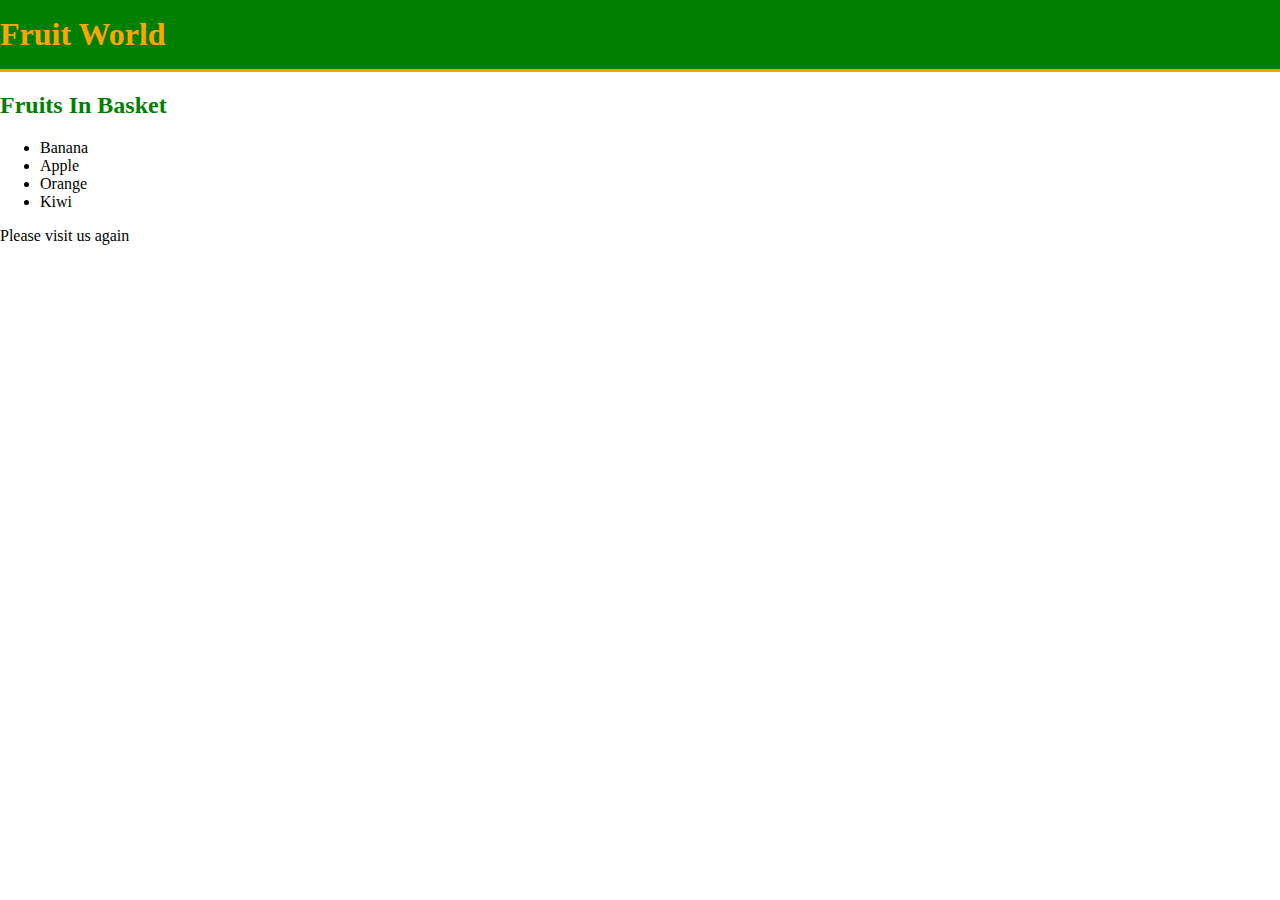
<file: task1/index.html>
<!DOCTYPE html>
<html lang="en">
  <head>
    <meta charset="UTF-8" />
    <meta http-equiv="X-UA-Compatible" content="IE=edge" />
    <meta name="viewport" content="width=device-width, initial-scale=1.0" />
    <title>Document</title>
  </head>
  <body style="margin: 0">
    <div id="header" style="padding: 1rem 0; background-color: lightblue">
      <h1 id="main-heading" style="margin: 0">Fruit Shop</h1>
    </div>
    <div>
      <h2 id="basket-heading">Fruits In Basket</h2>
      <ul class="fruits">
        <li class="fruit">Banana</li>
        <li class="fruit">Apple</li>
        <li class="fruit">Orange</li>
        <li class="fruit">Kiwi</li>
      </ul>
    </div>
    <div id="thanks"></div>
  </body>
  <script src="index.js"></script>
</html>
</file>
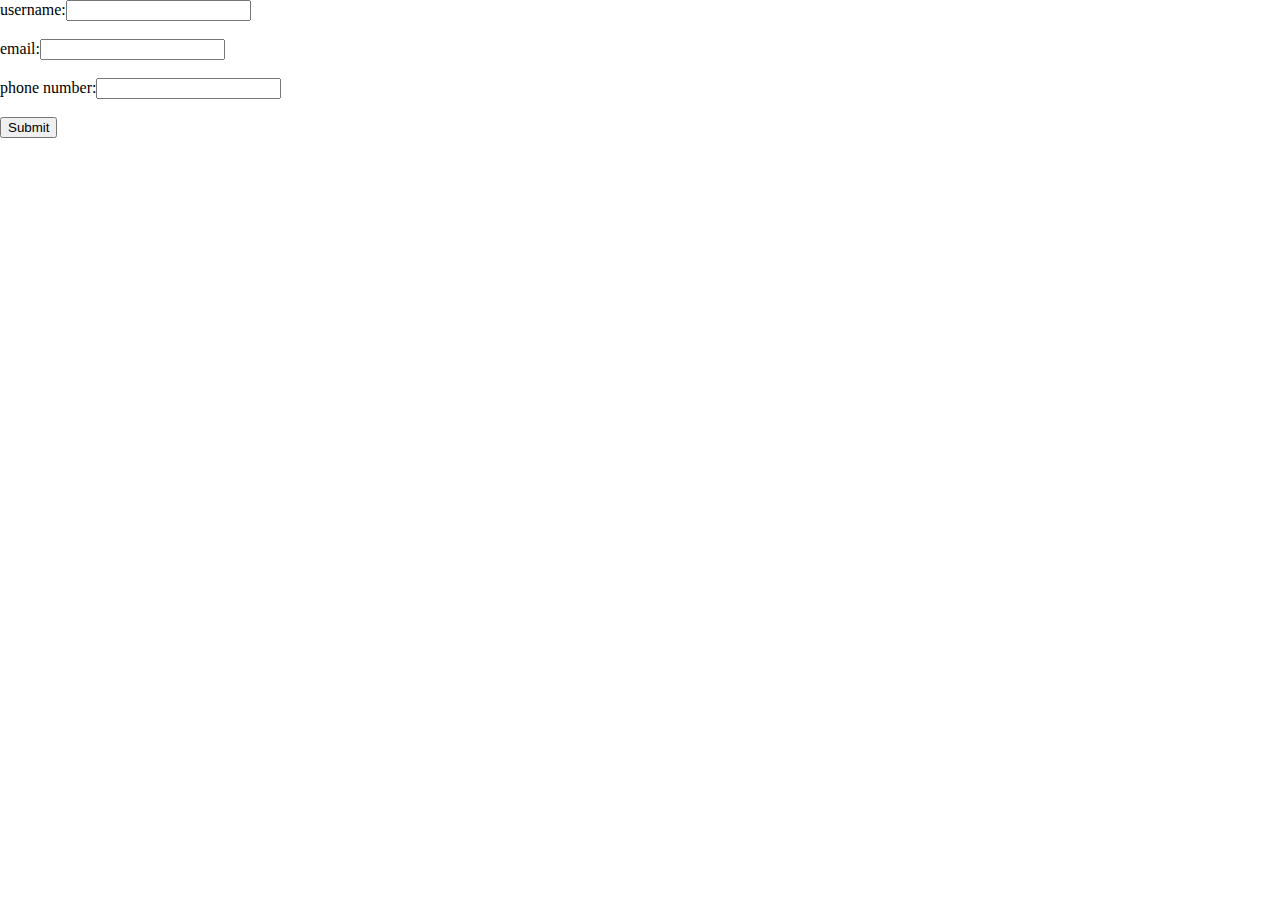
<file: task10/index.html>
<!DOCTYPE html>
<html lang="en">
  <head>
    <meta charset="UTF-8" />
    <meta http-equiv="X-UA-Compatible" content="IE=edge" />
    <meta name="viewport" content="width=device-width, initial-scale=1.0" />
    <title>Document</title>
  </head>
  <body style="margin: 0">
    <!-- Write your code below -->
     <form onsubmit="myFunction(event)">
      <label for="uname">username:</label><input type="text" name="uname" id="name"><br><br>
      <label for="uemail">email:</label><input type="email" name="uemail" id="email"><br><br>
      <label for="phn">phone number:</label><input type="tel" name="phn" id="phno"><br><br>
      <button type="submit" id="sub-btn">Submit</button>
  </body>
  <script src="index.js"></script>
</html>
</file>
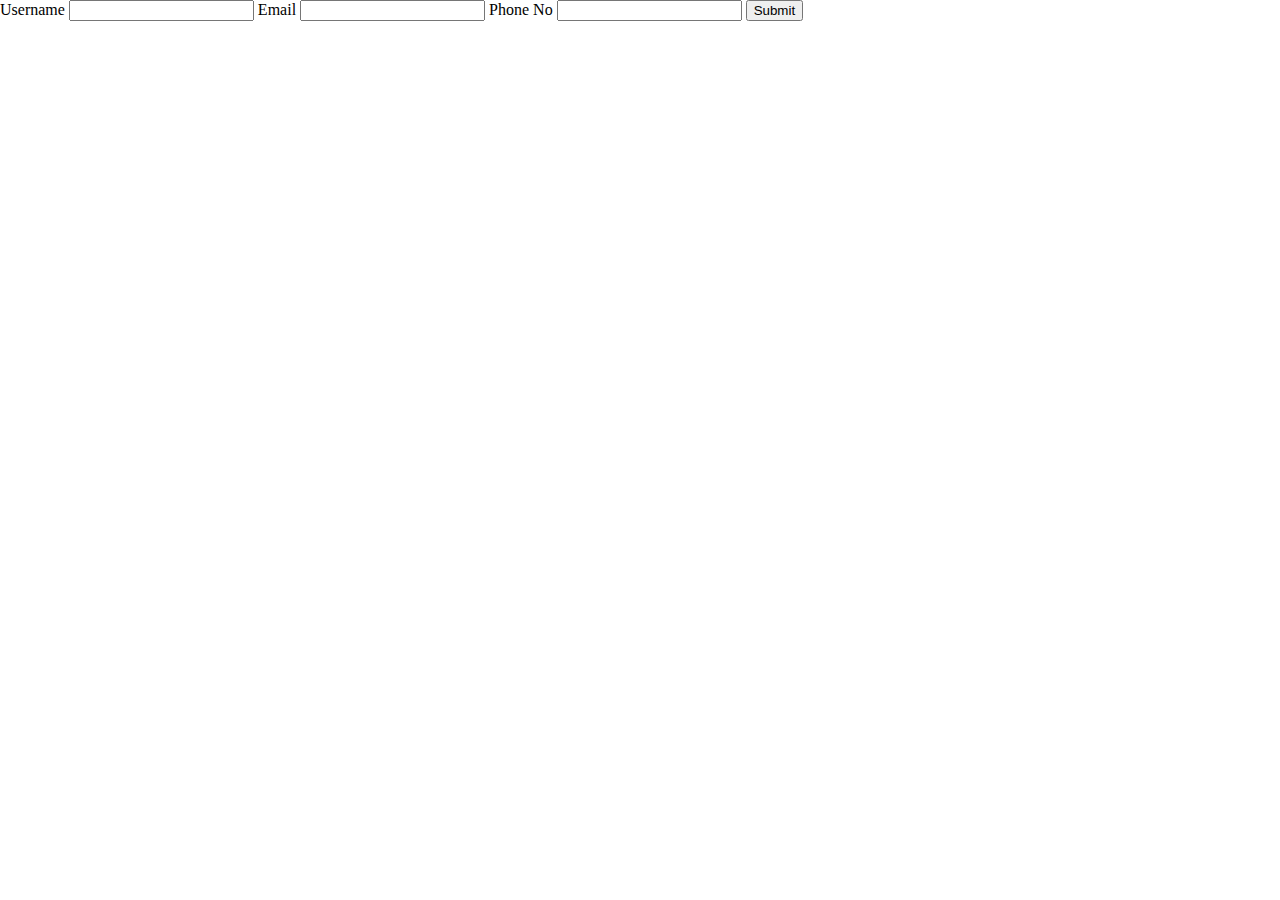
<file: task11/index.html>
<!DOCTYPE html>
<html lang="en">
  <head>
    <meta charset="UTF-8" />
    <meta http-equiv="X-UA-Compatible" content="IE=edge" />
    <meta name="viewport" content="width=device-width, initial-scale=1.0" />
    <title>Document</title>
  </head>
  <body style="margin: 0">
    <form onsubmit="handleFormSubmit(event)">
      <label for="username">Username</label>
      <input type="text" name="username" id="username" />
      <label for="email">Email</label>
      <input type="email" name="email" id="email" />
      <label for="phone">Phone No</label>
      <input type="tel" name="phone" id="phone" />
      <button type="submit">Submit</button>
    </form>
  </body>
  <script src="index.js"></script>
</html>
</file>
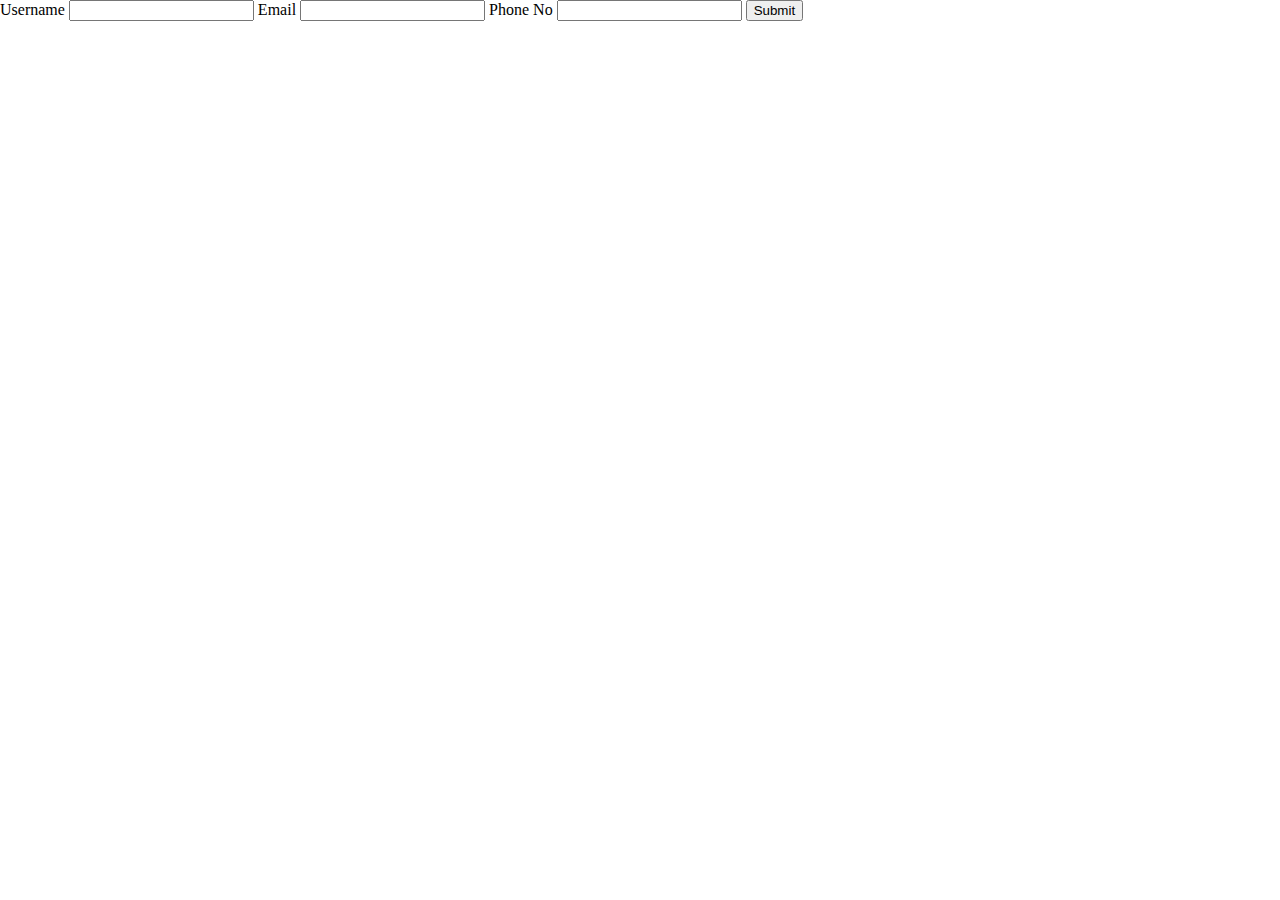
<file: task12/index.html>
<!DOCTYPE html>
<html lang="en">
  <head>
    <meta charset="UTF-8" />
    <meta http-equiv="X-UA-Compatible" content="IE=edge" />
    <meta name="viewport" content="width=device-width, initial-scale=1.0" />
    <title>Document</title>
  </head>
  <body style="margin: 0">
    <form onsubmit="handleFormSubmit(event)">
      <label for="username">Username</label>
      <input type="text" name="username" id="username" />
      <label for="email">Email</label>
      <input type="email" name="email" id="email" />
      <label for="phone">Phone No</label>
      <input type="tel" name="phone" id="phone" />
      <button type="submit">Submit</button>
      <ul class="details"></ul>
    </form>
    <!-- Add Unordered List Element Here -->
  </body>
  <script src="index.js"></script>
</html>
</file>
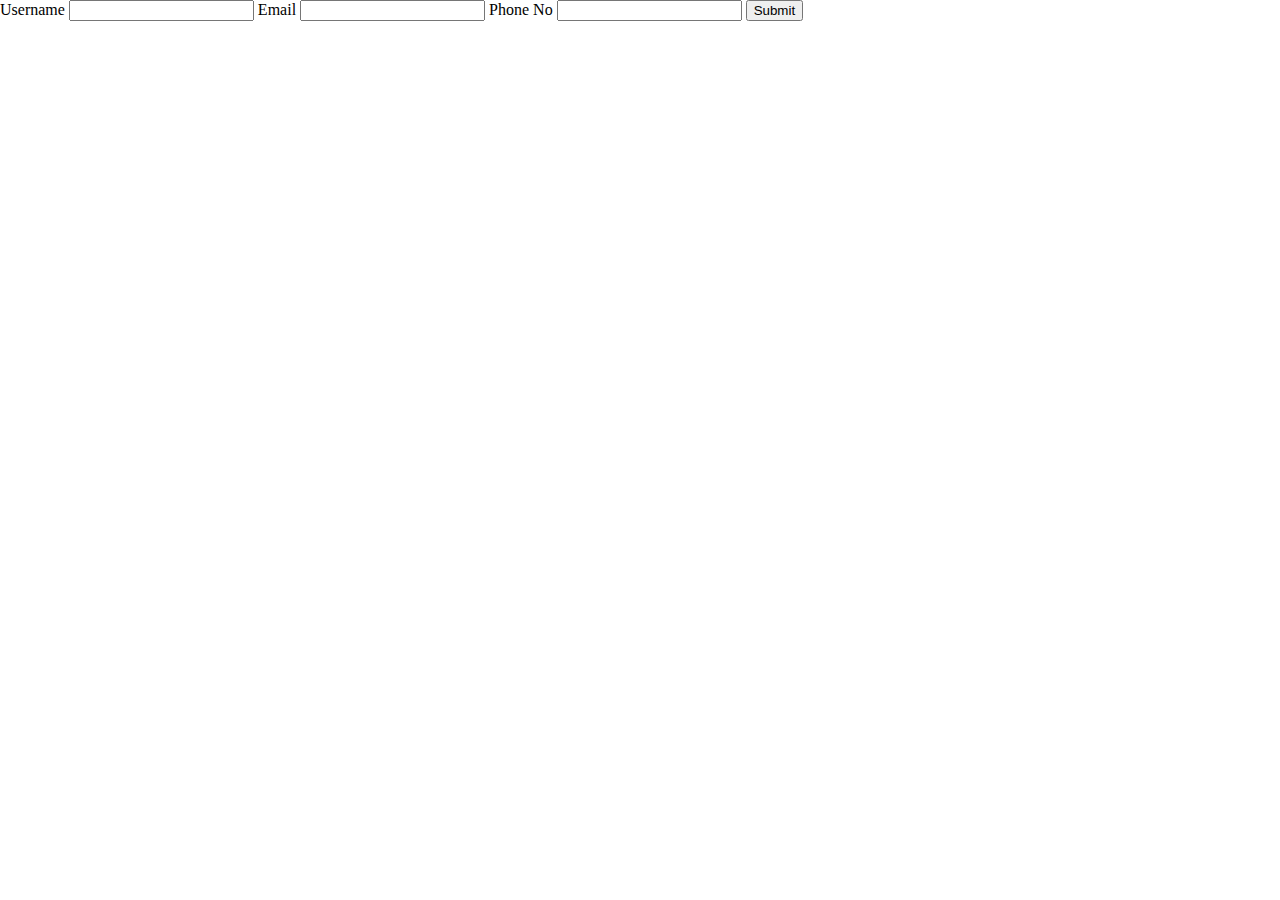
<file: task13/index.html>
<!DOCTYPE html>
<html lang="en">
  <head>
    <meta charset="UTF-8" />
    <meta http-equiv="X-UA-Compatible" content="IE=edge" />
    <meta name="viewport" content="width=device-width, initial-scale=1.0" />
    <title>Document</title>
  </head>
  <body style="margin: 0">
    <form onsubmit="handleFormSubmit(event)">
      <label for="username">Username</label>
      <input type="text" name="username" id="username" />
      <label for="email">Email</label>
      <input type="email" name="email" id="email" />
      <label for="phone">Phone No</label>
      <input type="tel" name="phone" id="phone" />
      <button type="submit">Submit</button>
    </form>
     <ul class="details"></ul>
  </body>
  <script src="index.js"></script>
</html>
</file>
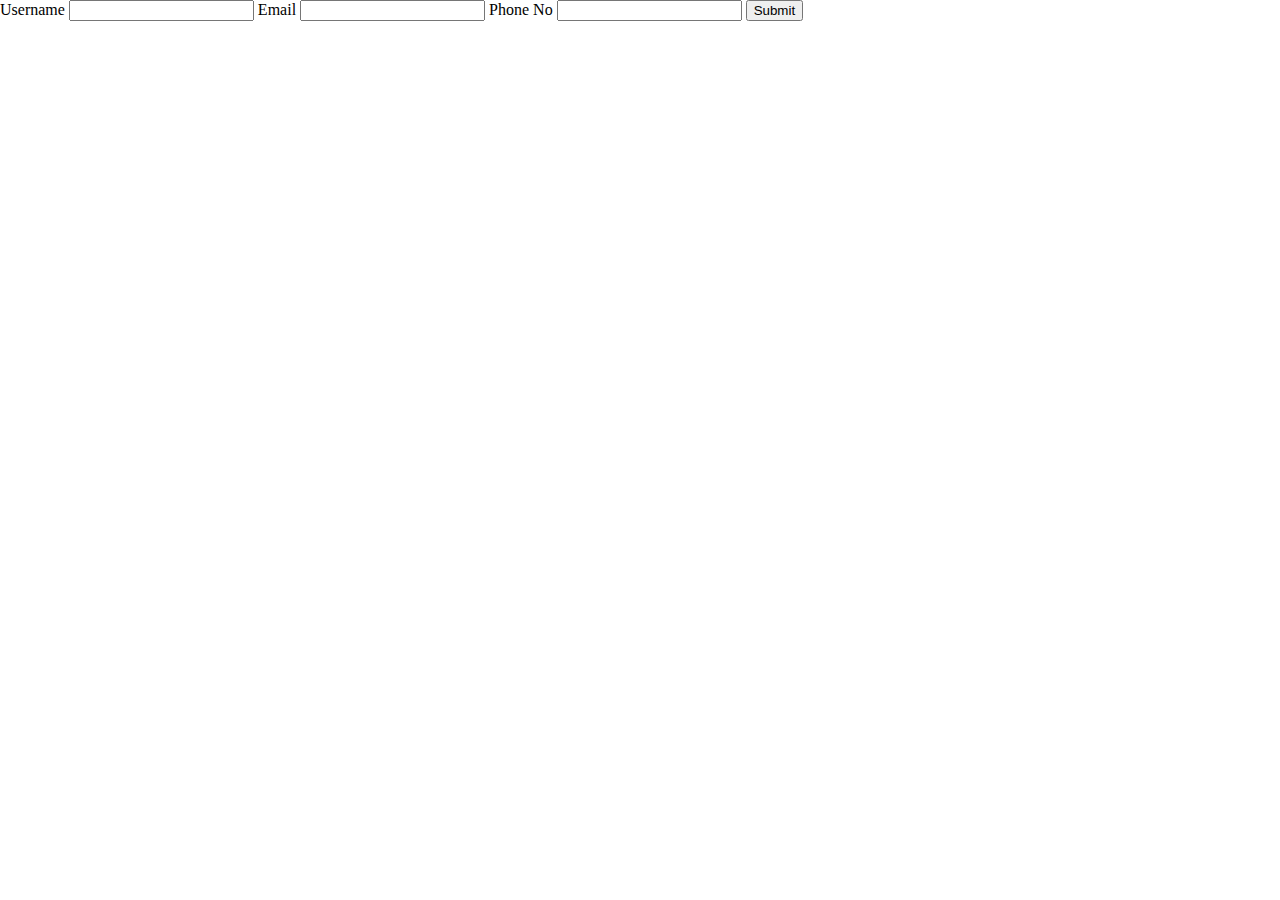
<file: task14/index.html>
<!DOCTYPE html>
<html lang="en">
  <head>
    <meta charset="UTF-8" />
    <meta http-equiv="X-UA-Compatible" content="IE=edge" />
    <meta name="viewport" content="width=device-width, initial-scale=1.0" />
    <title>Document</title>
  </head>
  <body style="margin: 0">
    <form onsubmit="handleFormSubmit(event)">
      <label for="username">Username</label>
      <input type="text" name="username" id="username" />
      <label for="email">Email</label>
      <input type="email" name="email" id="email" />
      <label for="phone">Phone No</label>
      <input type="tel" name="phone" id="phone" />
      <button type="submit">Submit</button>
    </form>
    <ul class="details"></ul>
  </body>
  <script src="index.js"></script>
</html>
</file>
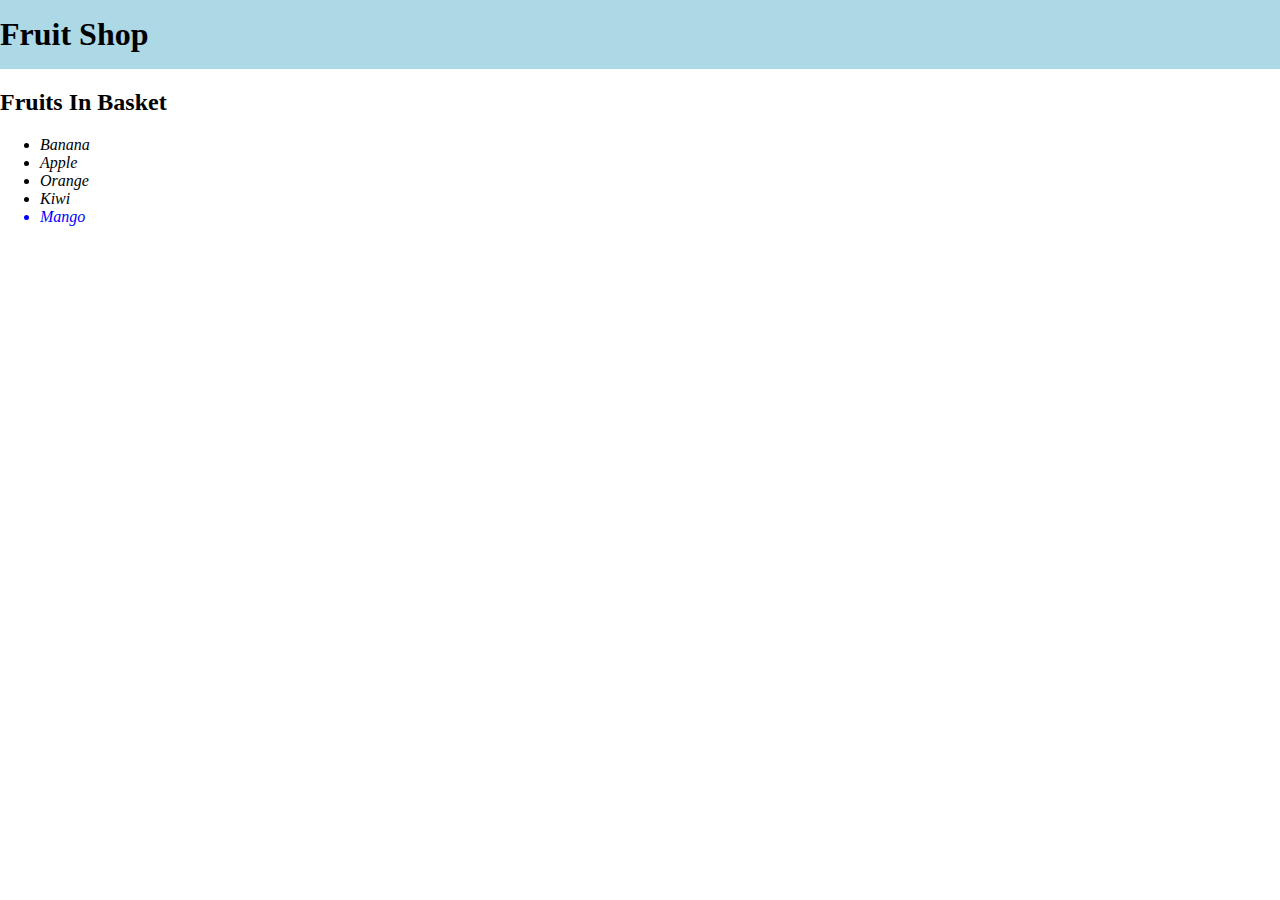
<file: task3/index.html>
<!DOCTYPE html>
<html lang="en">
  <head>
    <meta charset="UTF-8" />
    <meta http-equiv="X-UA-Compatible" content="IE=edge" />
    <meta name="viewport" content="width=device-width, initial-scale=1.0" />
    <title>Document</title>
  </head>
  <body style="margin: 0">
    <div id="header" style="padding: 1rem 0; background-color: lightblue">
      <h1 id="main-heading" style="margin: 0">Fruit Shop</h1>
    </div>
    <div>
      <h2 id="basket-heading">Fruits In Basket</h2>
      <ul class="fruits">
        <li class="fruit">Banana</li>
        <li class="fruit">Apple</li>
        <li class="fruit">Orange</li>
        <li class="fruit">Kiwi</li>
        <li>Mango</li>
      </ul>
    </div>
    <div id="thanks"></div>
  </body>
  <script src="index.js"></script>
</html>
</file>
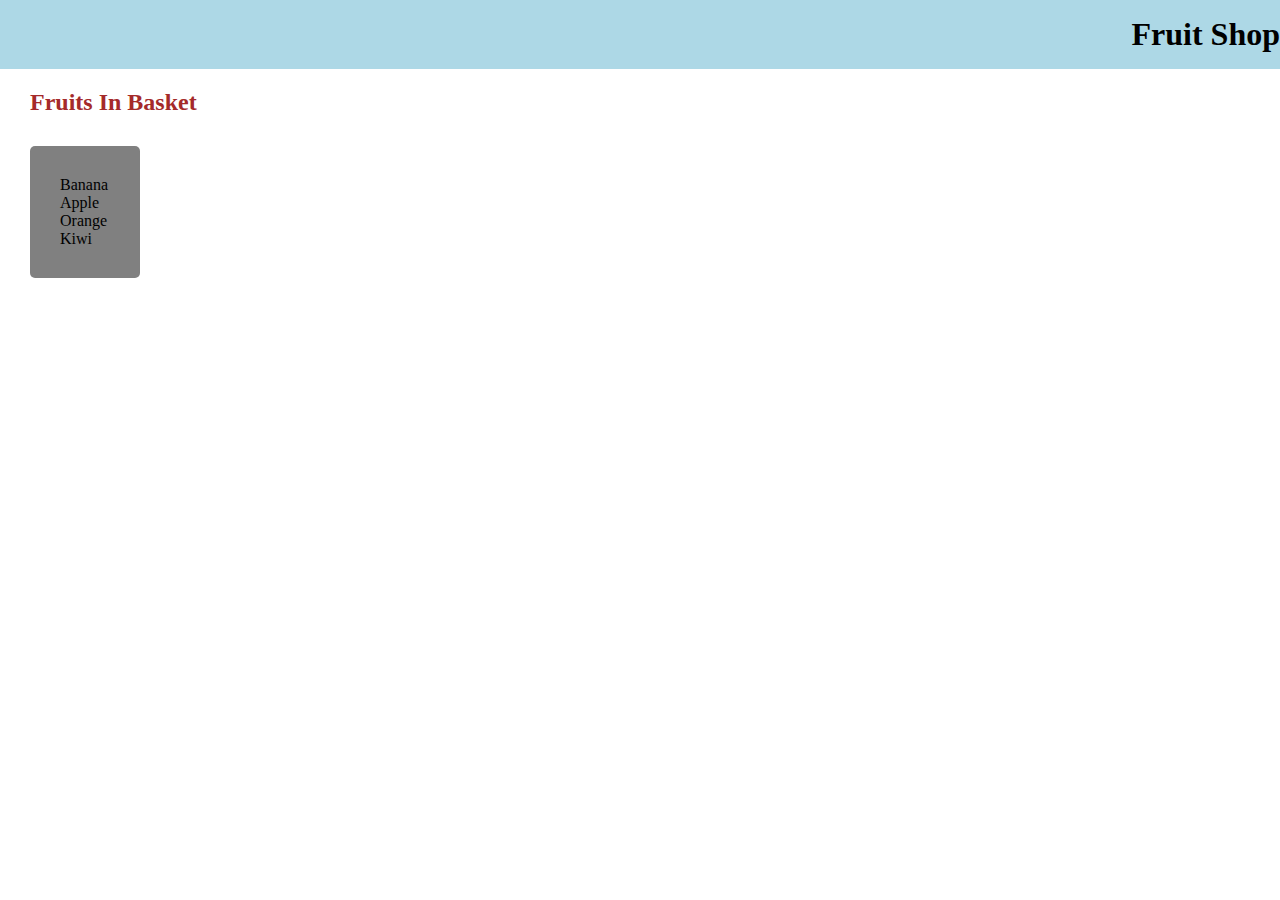
<file: task4/index.html>
<!DOCTYPE html>
<html lang="en">
  <head>
    <meta charset="UTF-8" />
    <meta http-equiv="X-UA-Compatible" content="IE=edge" />
    <meta name="viewport" content="width=device-width, initial-scale=1.0" />
    <title>Document</title>
  </head>
  <body style="margin: 0">
    <div id="header" style="padding: 1rem 0; background-color: lightblue">
      <h1 id="main-heading" style="margin: 0">Fruit Shop</h1>
    </div>
    <div>
      <h2 id="basket-heading">Fruits In Basket</h2>
      <ul class="fruits">
        <li class="fruit">Banana</li>
        <li class="fruit">Apple</li>
        <li class="fruit">Orange</li>
        <li class="fruit">Kiwi</li>
      </ul>
    </div>
    <div id="thanks"></div>
  </body>
  <script src="index.js"></script>
</html>
</file>
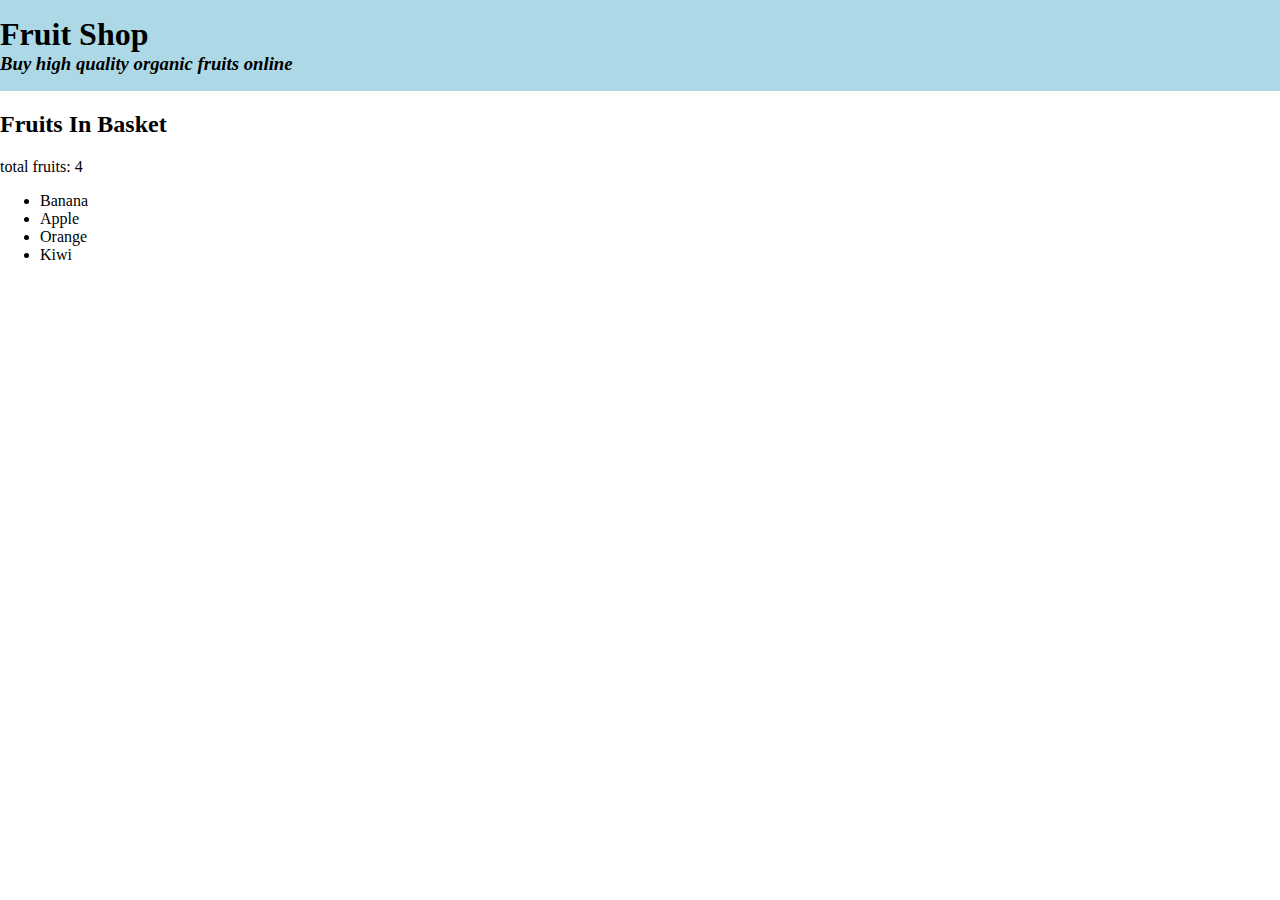
<file: task5/index.html>
<!DOCTYPE html>
<html lang="en">
  <head>
    <meta charset="UTF-8" />
    <meta http-equiv="X-UA-Compatible" content="IE=edge" />
    <meta name="viewport" content="width=device-width, initial-scale=1.0" />
    <title>Document</title>
  </head>
  <body style="margin: 0">
    <div id="header" style="padding: 1rem 0; background-color: lightblue">
      <h1 id="main-heading" style="margin: 0">Fruit Shop</h1>
      <h3 id="sub-heading" style="margin: 0" >Buy high quality organic fruits online</h3>
    </div>
    <div>
      <h2 id="basket-heading">Fruits In Basket</h2>
      <ul class="fruits">
        <li class="fruit">Banana</li>
        <li class="fruit">Apple</li>
        <li class="fruit">Orange</li>
        <li class="fruit">Kiwi</li>
      </ul>
    </div>
    <div id="thanks"></div>
  </body>
  <script src="index.js"></script>
</html>
</file>
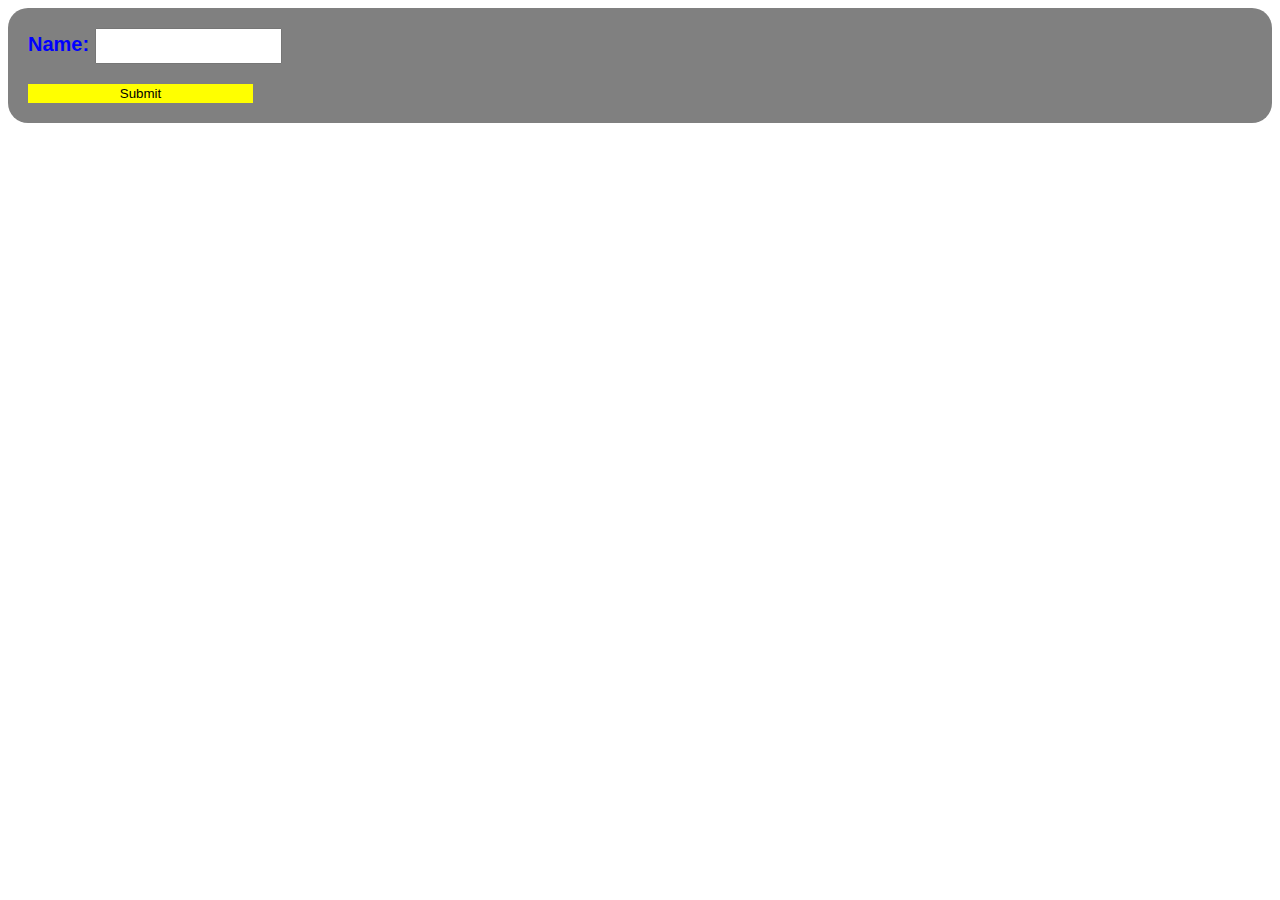
<file: task6/index.html>
<!DOCTYPE html>
<html lang="en">

<head>
  <meta charset="UTF-8">
  <meta name="viewport" content="width=device-width, initial-scale=1.0">
  <title>Document</title>
</head>

<body>
  <form style="font-family:Arial; background-color:gray;
    padding:20px; border-radius:20px;">
    <label for="name" style="font-weight:bold; font-size:20px; color:blue;">
      Name:
    </label>
    <input type="text" id="name" style="font-style:italic;
      margin-bottom:20px; height:30px;">
    <br>
    <button type="submit" style="background-color:yellow;
      width:225px; border:1px solid yellow">Submit</button>
  </form>
</body>

</html>
</file>
